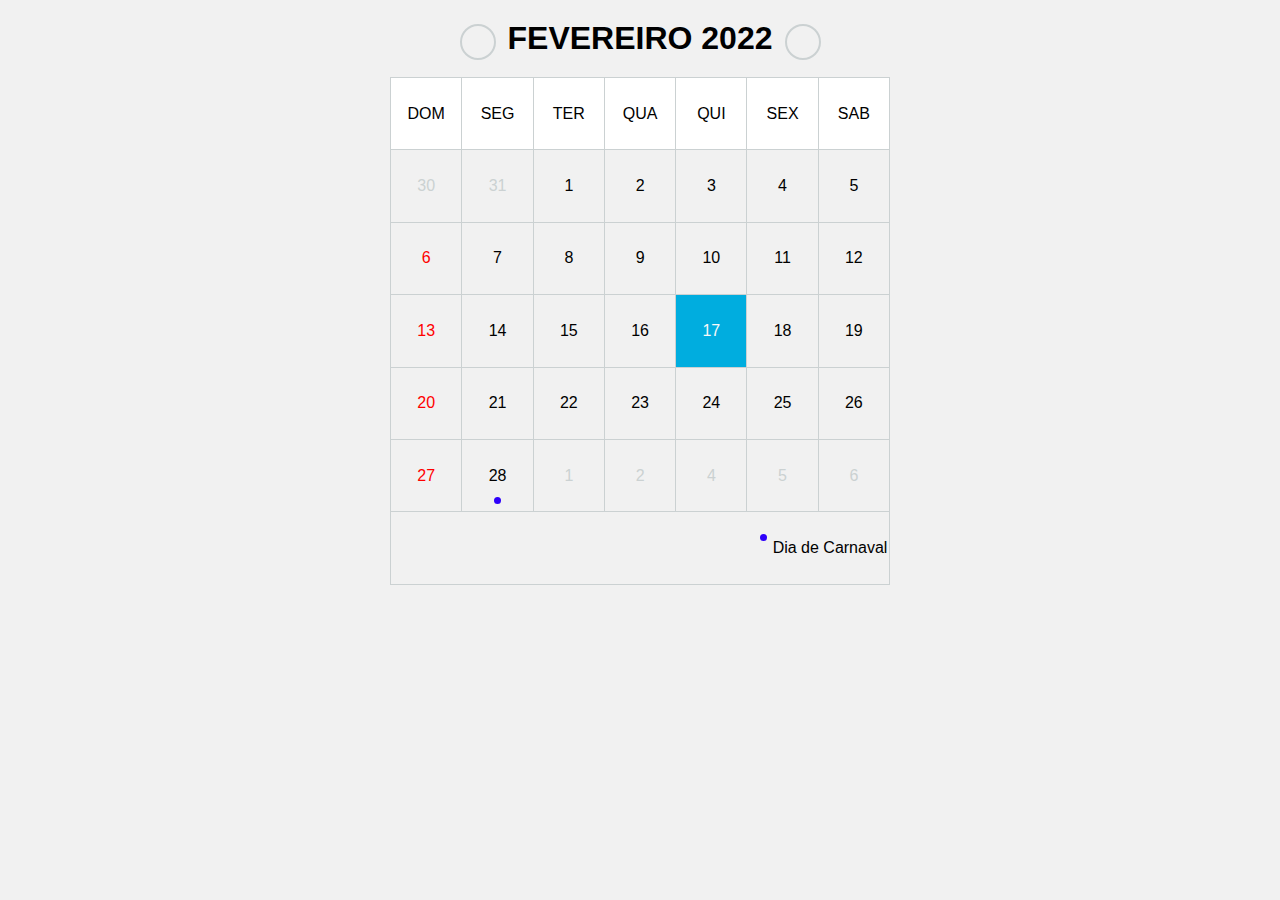
<file: index2.html>
<!DOCTYPE html>
<html lang="pt-br">
    <head>
        <meta charset="utf-8">
        <title>Calendario</title>
        <link rel = "stylesheet" type="text/css" href="css/styles.css">
    </head>
    <body>
        <div class="conteudo">
            <div class="calendario">
                <a class="volta" href="index.html"></a>
                <a class="proximo" href="index2.html"></a>
            <header>
                <h2 id="mes">Fevereiro 2022</h2>
                <a class="ant" id="prev"></a>
                <a class="prox" id="next"></a>
            </header>
            <table>
                <thead>
                <tr>    
                <td>Dom</td>
                <td>Seg</td>
                <td>Ter</td>
                <td>Qua</td>
                <td>Qui</td>
                <td>Sex</td>
                <td>Sab</td>
                </tr>
                </thead>
                <tbody id="dias">
                    <tr>
                        <td class="mes-anterior">30</td>
                        <td class="mes-anterior">31</td>
                        <td>1</td>
                        <td>2</td>
                        <td>3</td>
                        <td>4</td>
                        <td >5</td>
                    </tr>
                    <tr>
                        <td class="dom">6</td>
                        <td>7</td>
                        <td>8</td>
                        <td>9</td>
                        <td>10</td>
                        <td>11</td>
                        <td>12</td>
                    </tr><tr>
                        <td class="dom">13</td>
                        <td>14</td>
                        <td>15</td>
                        <td>16</td>
                        <td class="dia-atual">17</td>
                        <td>18</td>
                        <td>19</td>
                        <tr>
                            <td class="dom">20</td>
                            <td>21</td>
                            <td>22</td>
                            <td>23</td>
                            <td>24</td>
                            <td>25</td>
                            <td>26</td>
                        </tr>
                        <tr>
                            <td class="dom">27</td>
                            <td class="event">28</td>
                            <td class="prox-mes">1</td>
                            <td class="prox-mes">2</td>
                            <td class="prox-mes">4</td>
                            <td class="prox-mes">5</td>
                            <td class="prox-mes">6</td>
                        </tr>
                </tbody>
                <tfoot>
                    <tr>
                        <td id="margin" class="event-rodape" colspan="7">Dia de Carnaval</td>
                    </tr>
                </tfoot>
            </table>
            </div>
        </div>
    </body>
</html>
</file>
<file: css/styles.css>
* {
    padding: 0;
    margin: 0;
    font-family: 'lato', sans-serif;
}

body {
    background-color: #f1f1f1;
}

.conteudo {
    width: 500px;
    left: 50%;
    position: absolute;
    margin: 0 0 0 -250px;
}

.conteudo .calendario header {
    position: relative;
}

.conteudo,
.calendario {
    position: relative;
}

.calendario {
    text-align: center;
}

h2 {
    margin-top: 20px;
    font-size: 32px;
    text-transform: uppercase;
}

.ant {
    left: 80px;
}

.prox {
    right: 80px;
}

.ant:hover,
.prox:hover {
    background-color: #cbd1d2;
    color: #f9f9f9;
}

.calendario table {
    margin-top: 20px;
    border-collapse: collapse;
}

.calendario header {
    font-weight: 600;
    text-transform: uppercase;
}

table {
    margin-top: 20px;
    border-collapse: collapse;
}

.calendario thead {
    background-color: white;
    font-size: 600;
    text-transform: uppercase;
}

.calendario td {
    border: 1px solid #cbd1d2;
    height: 71.4px;
    text-align: center;
    width: 71.4px;
}

.calendario tbody td {
    cursor: pointer;
}

.calendario tbody td:hover {
    background: rgb(0, 173, 233, 0.8);
    color: #f9f9f9;
}

.calendario table .dia-atual {
    background: #00addf;
    color: #f9f9f9;
}

.calendario .mes-anterior,
.calendario .prox-mes {
    color: #cbd1d2;
}

.calendario .mes-anterior:hover,
.calendario .prox-mes:hover {
    background: #98a0a0;
}

.event {
    position: relative;
}

.event:after {
    content: '';
    width: 7px;
    height: 7px;
    left: 50%;
    bottom: 7px;
    margin: -3.5px 0 0 -3.5px;
    background: #2e00fa;
    display: block;
    position: absolute;
    border-radius: 50%;
}

.event:hover {
    background: #f9f9f9;
}

.event.dia-atual::after {
    background: #f9f9f9;
}

.dom {
    color: #ff0000;
}

.event-rodape {
    position: relative;
}

.event-rodape:after {
    content: '';
    width: 7px;
    height: 7px;
    left: 75%;
    top: 26px;
    bottom: 7px;
    margin: -4.5px 0 0 -4.5px;
    background: #2e00fa;
    display: block;
    position: absolute;
    border-radius: 50%;
}

.event-rodape:hover {
    background: #f9f9f9;
}

#margin {
    padding-left: 380px;
}

.volta {
    margin-right: 310px;
}

.volta {
    position: absolute;
    left: 70px;
    top: 20px;
    height: 32px;
    width: 32px;
    line-height: 32px;
    margin-top: -16px;
    border: 2px solid #cbd1d2;
    border-radius: 50%;
    color: #cbd1d2;
    font-size: 16px;
    font-weight: bold;
}

.volta:hover {
    background-color: #cbd1d2;
    color: #f9f9f9;
}

.proximo {
    position: absolute;
    left: 395px;
    top: 20px;
    height: 32px;
    width: 32px;
    line-height: 32px;
    margin-top: -16px;
    border: 2px solid #cbd1d2;
    border-radius: 50%;
    color: #cbd1d2;
    font-size: 16px;
    font-weight: bold;
}

.proximo:hover {
    background-color: #cbd1d2;
    color: #f9f9f9;
}

.voltar {
    position: absolute;
    left: 80px;
    top: 12px;
    height: 32px;
    width: 32px;
    line-height: 32px;
    margin-top: -16px;
    border: 2px solid #cbd1d2;
    border-radius: 50%;
    color: #cbd1d2;
    font-size: 16px;
    font-weight: bold;
}

.voltar:hover {
    background-color: #cbd1d2;
    color: #f9f9f9;
}

.proximos {
    position: absolute;
    left: 395px;
    top: 10px;
    height: 32px;
    width: 32px;
    line-height: 32px;
    margin-top: -16px;
    border: 2px solid #cbd1d2;
    border-radius: 50%;
    color: #cbd1d2;
    font-size: 16px;
    font-weight: bold;
}

.proximos:hover {
    background-color: #cbd1d2;
    color: #f9f9f9;
}
</file>
